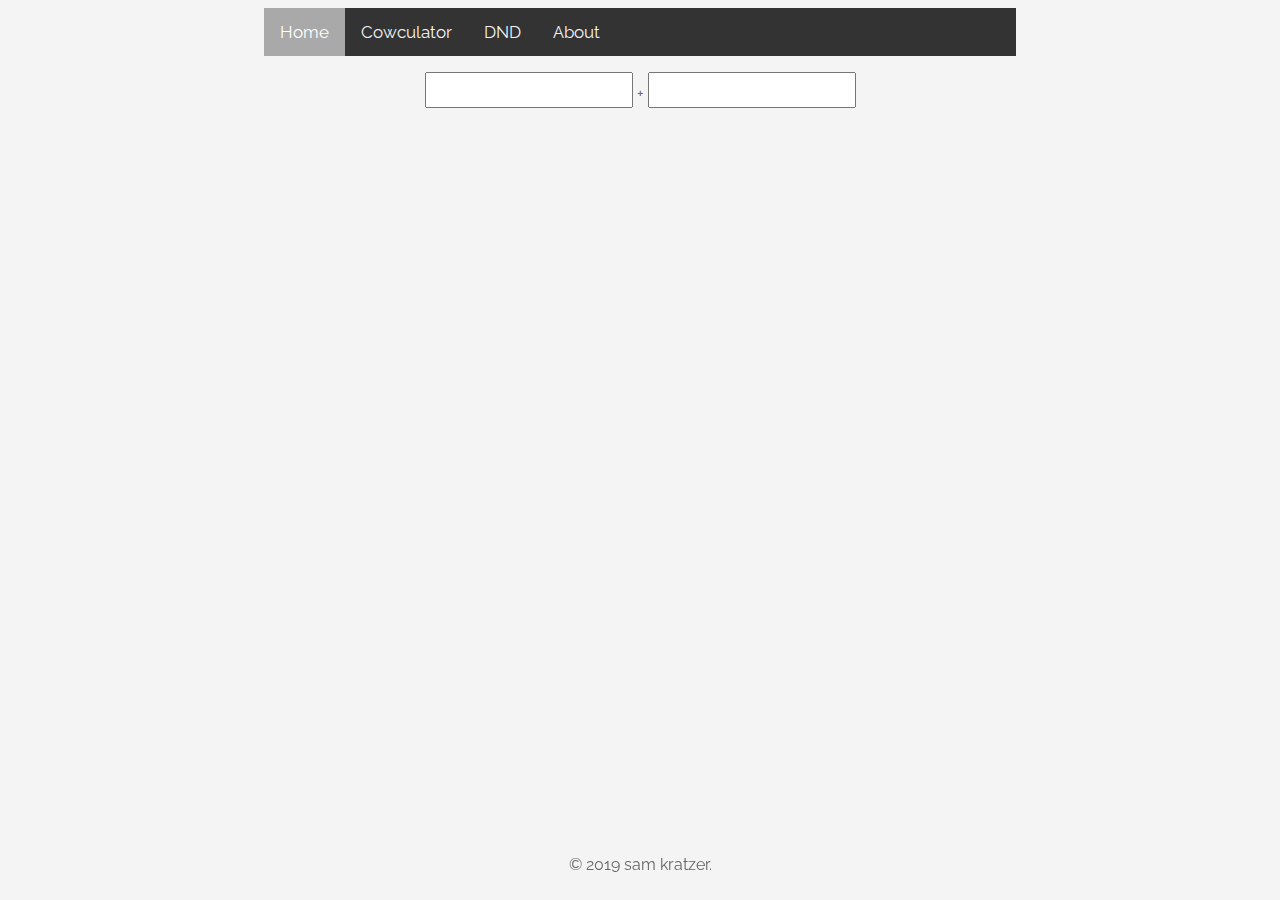
<file: index.html>
<!DOCTYPE html>
<html lang="en">
<head>
	<!-- COMMON TAGS -->
		<meta charset="utf-8">
		<meta name="viewport" content="width=device-width, initial-scale=1.0">
		<title>The Rockulator</title>
		<link rel="stylesheet" type="text/css" href="css/stylesheet.css">
	<!-- FAVICONS -->
		<link rel="apple-touch-icon" sizes="180x180" href="favicons/apple-touch-icon.png">
		<link rel="icon" type="image/png" sizes="32x32" href="favicons/favicon-32x32.png">
		<link rel="icon" type="image/png" sizes="16x16" href="favicons/favicon-16x16.png">
		<link rel="manifest" href="favicons/site.webmanifest">
		<link rel="mask-icon" href="favicons/safari-pinned-tab.svg" color="#5bbad5">
		<meta name="msapplication-TileColor" content="#da532c">
		<meta name="theme-color" content="#ffffff">
	<!-- Search Engine -->
		<meta name="description" content="The Online Dwayne Johnson Calculator">
		<meta name="image" content="http://icons.iconarchive.com/icons/graphicloads/100-flat-2/256/calculator-icon.png">
	<!-- Schema.org for Google -->
		<meta itemprop="name" content="The Rockulator">
		<meta itemprop="description" content="The Online Dwayne Johnson Calculator">
		<meta itemprop="image" content="http://icons.iconarchive.com/icons/graphicloads/100-flat-2/256/calculator-icon.png">
	<!-- Twitter -->
		<meta name="twitter:card" content="summary">
		<meta name="twitter:title" content="The Rockulator">
		<meta name="twitter:description" content="The Online Dwayne Johnson Calculator">
	<!-- Open Graph general (Facebook, Pinterest & Google+) -->
		<meta property="og:title" content="The Rockulator">
		<meta property="og:description" content="The Online Dwayne Johnson Calculator">
		<meta property="og:image" content="http://icons.iconarchive.com/icons/graphicloads/100-flat-2/256/calculator-icon.png">
		<meta property="og:url" content="http://therockulator.com">
		<meta property="og:site_name" content="The Rockulator">
		<meta property="og:type" content="website">
</head>
	
<body>
	<nav class="topnav">
	  	<a class="active" href="index.html">Home</a>
		<a href="cowculator.html">Cowculator</a>
		<a href="dnd.html">DND</a>
		<a href="about.html">About</a>
	</nav>

	<p id = "number-fields"><input id="num-one" class="textbox"> + <input id="num-two" class="textbox"></p>
	<p id="add-sum"></p>
	
	<img class="hide" id="the-rock" src="media/smiling.gif">
	<img class="hide" id="nine-thousand" src="media/ninethousand.gif">

	<footer class="footer">
		<p>&copy; 2019 sam kratzer.</p>
	</footer>
	
	<script src="js/main.js"></script>	
</body>

</html>
</file>
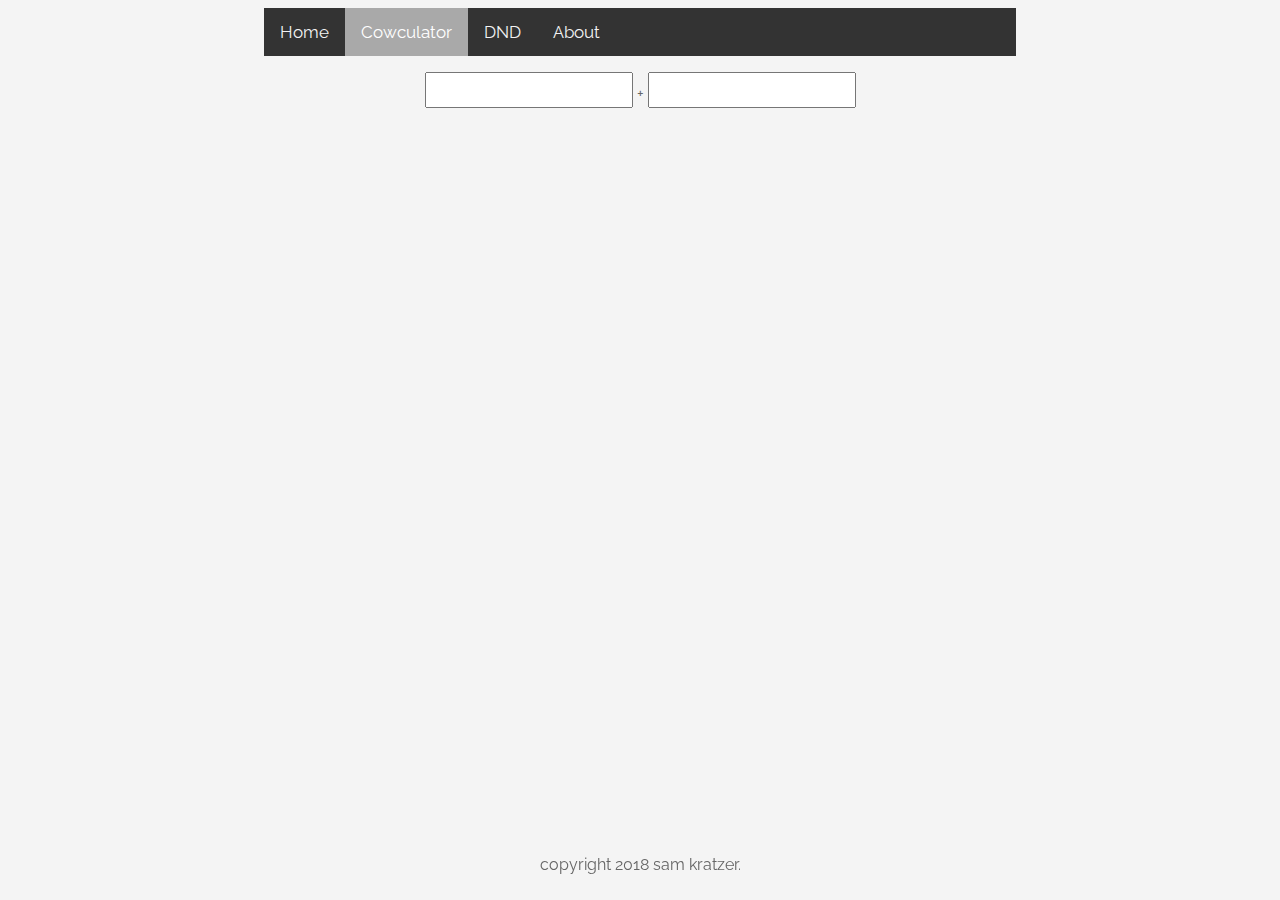
<file: cowculator.html>
<!DOCTYPE html>
<html>
<head>
<!-- COMMON TAGS -->
	<meta charset="utf-8">
	<meta name="viewport" content="width=device-width, initial-scale=1.0">
	<title>The Rockulator</title>
	<link rel="stylesheet" type="text/css" href="css/stylesheet.css">
<!-- FAVICONS -->
	<link rel="apple-touch-icon" sizes="180x180" href="favicons/apple-touch-icon.png">
	<link rel="icon" type="image/png" sizes="32x32" href="favicons/favicon-32x32.png">
	<link rel="icon" type="image/png" sizes="16x16" href="favicons/favicon-16x16.png">
	<link rel="manifest" href="favicons/site.webmanifest">
	<link rel="mask-icon" href="favicons/safari-pinned-tab.svg" color="#5bbad5">
	<meta name="msapplication-TileColor" content="#da532c">
	<meta name="theme-color" content="#ffffff">
<!-- Search Engine -->
	<meta name="description" content="The Online Dwayne Johnson Calculator">
	<meta name="image" content="http://icons.iconarchive.com/icons/graphicloads/100-flat-2/256/calculator-icon.png">
<!-- Schema.org for Google -->
	<meta itemprop="name" content="The Rockulator - Cowculator!">
	<meta itemprop="description" content="The Online Dwayne Johnson Calculator">
	<meta itemprop="image" content="http://icons.iconarchive.com/icons/graphicloads/100-flat-2/256/calculator-icon.png">
<!-- Twitter -->
	<meta name="twitter:card" content="summary">
	<meta name="twitter:title" content="The Rockulator - Cowculator!">
	<meta name="twitter:description" content="The Online Dwayne Johnson Calculator">
<!-- Open Graph general (Facebook, Pinterest & Google+) -->
	<meta property="og:title" content="The Rockulator - Cowculator!">
	<meta property="og:description" content="The Online Dwayne Johnson Calculator">
	<meta property="og:image" content="http://icons.iconarchive.com/icons/graphicloads/100-flat-2/256/calculator-icon.png">
	<meta property="og:url" content="http://therockulator.com">
	<meta property="og:site_name" content="The Rockulator - Cowculator!">
	<meta property="og:type" content="website">
</head>

<div class="topnav">
	<a href="index.html">Home</a>
	<a class="active" href="cowculator.html">Cowculator</a>
	<a href="dnd.html">DND</a>
	<a href="about.html">About</a>
</div>
	
<div class="cowcontainer" id="cows"></div>
	
<body>
	<p id="number-fields"><input id="num-one" class="textbox"> + <input id="num-two" class="textbox"></p>
	<p id="text-field"></p>
</body>

<div class="footer">
	<p>copyright 2018 sam kratzer.</p>
</div>
	
<script src="js/cowculator.js"></script>	
</html>
</file>
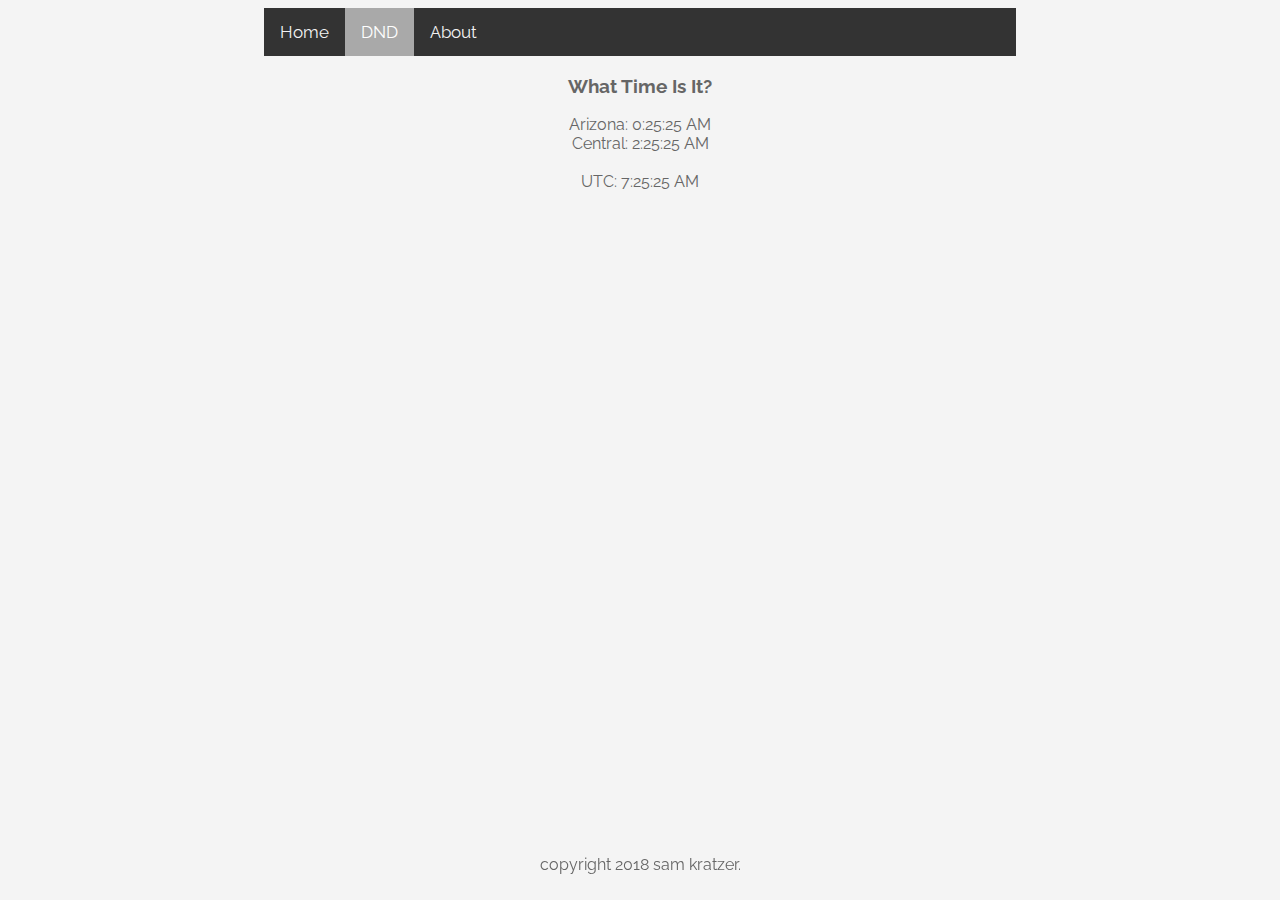
<file: dnd.html>
<!DOCTYPE html>
<html>
<head>
<!-- COMMON TAGS -->
	<meta charset="utf-8">
	<meta name="viewport" content="width=device-width, initial-scale=1.0">
	<title>The Rockulator</title>
	<link rel="stylesheet" type="text/css" href="css/stylesheet.css">
<!-- FAVICONS -->
	<link rel="apple-touch-icon" sizes="180x180" href="favicons/apple-touch-icon.png">
	<link rel="icon" type="image/png" sizes="32x32" href="favicons/favicon-32x32.png">
	<link rel="icon" type="image/png" sizes="16x16" href="favicons/favicon-16x16.png">
	<link rel="manifest" href="favicons/site.webmanifest">
	<link rel="mask-icon" href="favicons/safari-pinned-tab.svg" color="#5bbad5">
	<meta name="msapplication-TileColor" content="#da532c">
	<meta name="theme-color" content="#ffffff">
<!-- Search Engine -->
	<meta name="description" content="The Online Dwayne Johnson Calculator">
	<meta name="image" content="http://icons.iconarchive.com/icons/graphicloads/100-flat-2/256/calculator-icon.png">
<!-- Schema.org for Google -->
	<meta itemprop="name" content="The Rockulator - DND">
	<meta itemprop="description" content="The Online Dwayne Johnson Calculator">
	<meta itemprop="image" content="http://icons.iconarchive.com/icons/graphicloads/100-flat-2/256/calculator-icon.png">
<!-- Twitter -->
	<meta name="twitter:card" content="summary">
	<meta name="twitter:title" content="The Rockulator - DND">
	<meta name="twitter:description" content="The Online Dwayne Johnson Calculator">
<!-- Open Graph general (Facebook, Pinterest & Google+) -->
	<meta property="og:title" content="The Rockulator - DND">
	<meta property="og:description" content="The Online Dwayne Johnson Calculator">
	<meta property="og:image" content="http://icons.iconarchive.com/icons/graphicloads/100-flat-2/256/calculator-icon.png">
	<meta property="og:url" content="http://therockulator.com">
	<meta property="og:site_name" content="The Rockulator">
	<meta property="og:type" content="website">
</head>

<div class="topnav">
  	<a href="index.html">Home</a>
   	<a class="active" href="dnd.html">DND</a>
	<a href="about.html">About</a>
</div>
	

<h3 id="heading">What Time Is It?</h3>

<body onload="startTime()">
<div id="Arizona"></div>
<div id="Central"></div>
<br>
<div id="UTC"></div>
</body>
	
<div class="footer">
	<p>copyright 2018 sam kratzer.</p>
</div>
	
<script src="js/dnd.js"></script>	
</html>
</file>
<file: css/stylesheet.css>
@import url("https://fonts.googleapis.com/css?family=Raleway:200,300,400,500,600");

img{
	max-width: 100%;
	max-height: 100%;
}

body{
	background-color: #f4f4f4;
	font-family: 'Raleway';
	color: #666;
	padding: 0 20%;
	text-align: center;
}

img.animated-gif{
	width: 500px;
	height: auto;
	align-content: center;
}

img.big-splash{
	align-content: center;
	width: 600px;
	height: auto;
}

img.cow-icon{
	height: 50px;
	width: auto;
}

.hide{
	display: none;
}

.textbox{
	height: 30px !important;
	width: 200px;
	font-size: 25px;
}

.button{
	height: 40px !important;
	width: auto;
	font-size: 25px;
	font-weight: bold;
}

.footer {
	position: fixed;
	left: 0;
	bottom: 10px;
	width: 100%;
	text-align: center;
}

.cowcontainer{
	width: 1100px !important;
	height: auto;
	align-content: center;
}

/* Add a black background color to the top navigation */
.topnav {
	background-color: #333;
	overflow: hidden;
}

/* Style the links inside the navigation bar */
.topnav a {
	float: left;
	color: #f2f2f2;
	text-align: center;
	padding: 14px 16px;
	text-decoration: none;
	font-size: 17px;
}

/*Style the dropdown menus inside the navigation bar */
.topnav b {
	float: left;
	color: #f2f2f2;
	text-align: center;
	padding: 14px 16px;
	text-decoration: none;
	font-size: 17 px;
}

/* Change the color of links on hover */
.topnav a:hover {
	background-color: #ddd;
	color: black;
}

.topnav b:hover {
	background-color: #ddd;
	color: black;
	/* MAKE DROPDOWN MENUS APPEAR */
}


/* Add a color to the active/current link */
.topnav a.active {
	background-color: #A9A9A9;
	color: white;
}
</file>
